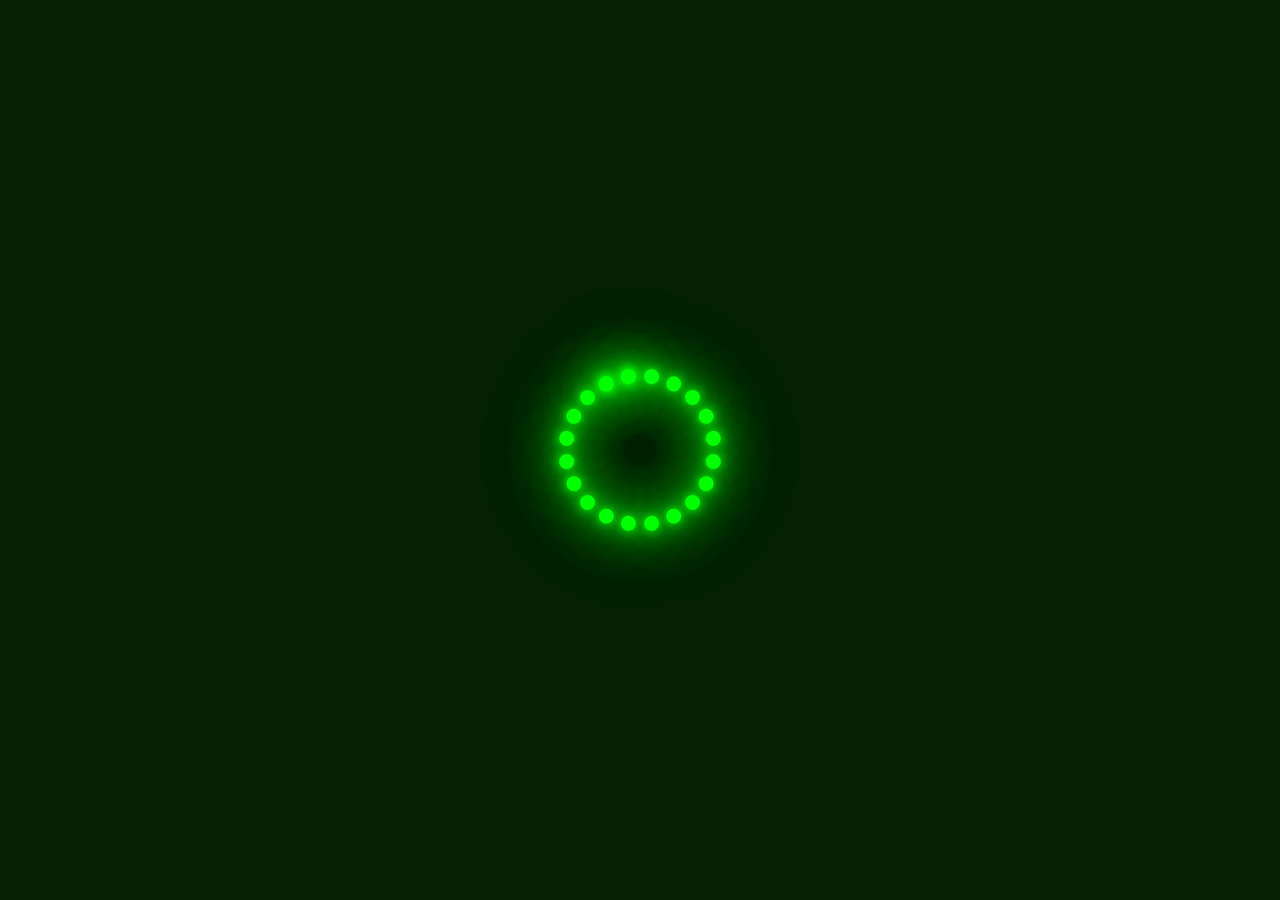
<file: loading.html>
<!DOCTYPE html>
<html lang="en">
<head>
    <meta charset="UTF-8">
    <meta http-equiv="X-UA-Compatible" content="IE=edge">
    <meta name="viewport" content="width=device-width, initial-scale=1.0">
    <link rel="stylesheet" href="loading.css">
    <title>Loading</title>
</head>
<body>
    <section>
        <div class="loader">
        <span style="--i:1;"><span>
        <span style="--i:2;"></span>
        <span style="--i:3;"></span>
        <span style="--i:4;"></span>
        <span style="--i:5;"></span>
        <span style="--i:6;"></span>
        <span style="--i:7;"></span>
        <span style="--i:8;"></span>
        <span style="--i:9;"></span>
        <span style="--i:10;"></span>
        <span style="--i:11;"></span>
        <span style="--i:12;"></span>
        <span style="--i:13;"></span>
        <span style="--i:14;"></span>
        <span style="--i:15;"></span>
        <span style="--i:16;"></span>
        <span style="--i:17;"></span>
        <span style="--i:18;"></span>
        <span style="--i:19;"></span>
        <span style="--i:20;"></span>
        <span style="--i:21;"></span>
        </div>
    
</body>
</html>
</file>
<file: loading.css>
*{
    margin: 0;
    padding: 0;
    box-sizing: border-box;
}

section {
    display: flex;
    justify-content: center;
    align-items: center;
    min-height: 100vh;
    background-color: #042104;
}

section .loader {
    position: relative;
    width: 120px;
    height: 120px;
    animation: animationBg 10s linear infinite;
}

@keyframes animationBg{
    0% {
        filter: hue-rotate(0deg);
    }
    100% {
        filter: hue-rotate(360deg);
    }
}

section .loader span{
    position: absolute;
    top: 0;
    left: 0;
    width: 100%;
    height: 100%;
    transform: rotate(calc((18deg * var(--i))));
}

section .loader span::before{
    content: "";
    position: absolute;
    top:0;
    left: 0;
    width: 15px;
    height: 15px;
    border-radius: 50%;
    background: #00ff0a;
    box-shadow: 0 0 10px #00ff0a,
                0 0 20px #00ff0a,
                0 0 40px #00ff0a,
                0 0 60px #00ff0a,
                0 0 80px #00ff0a,
                0 0 100px #00ff0a;
    animation: animate 2s linear infinite;
    animation-delay: calc(0.1s * var(--i));
}

@keyframes animate {
    0% {
        transform: scale(1);
    }
    80%, 100%{
        transform: scale(0);
    }
}
</file>
